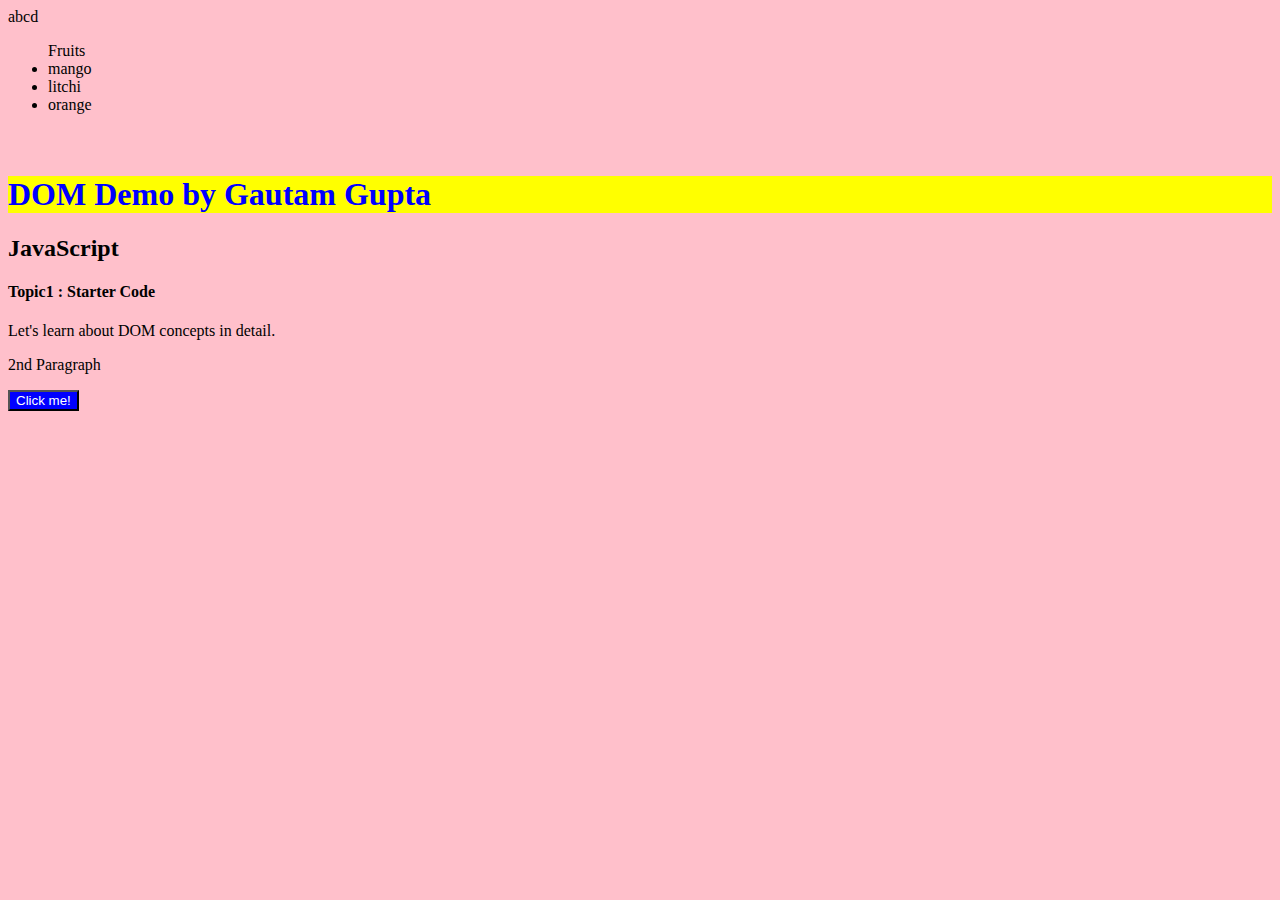
<file: JavaScripts/DOM.html>
<!doctype html>
<html lang="en">
<head>
    <meta charset="UTF-8">
    <meta name="viewport" content="width=device-width, initial-scale=1">
    <title>JS with Gautam Gupta</title>
    <link rel="stylesheet" href="DOM.css">
</head>
<body>
<div> abcd
<ul>Fruits
<li> mango</li>
    <li> litchi</li>
    <li>orange</li>
</ul>

</div>
<h3 style="visibility : hidden">HELLO</h3>
<h1 id="heading">DOM Demo by Gautam Gupta</h1>
<h2 id="heading2">JavaScript</h2>
<h4 class="heads">Topic1 : Starter Code</h4>
<p >Let's learn about DOM concepts in detail.</p>
<p>2nd Paragraph</p>
<button class="heads">Click me!</button>
<script src="DOM.js"></script>
</body>
</html>
</file>
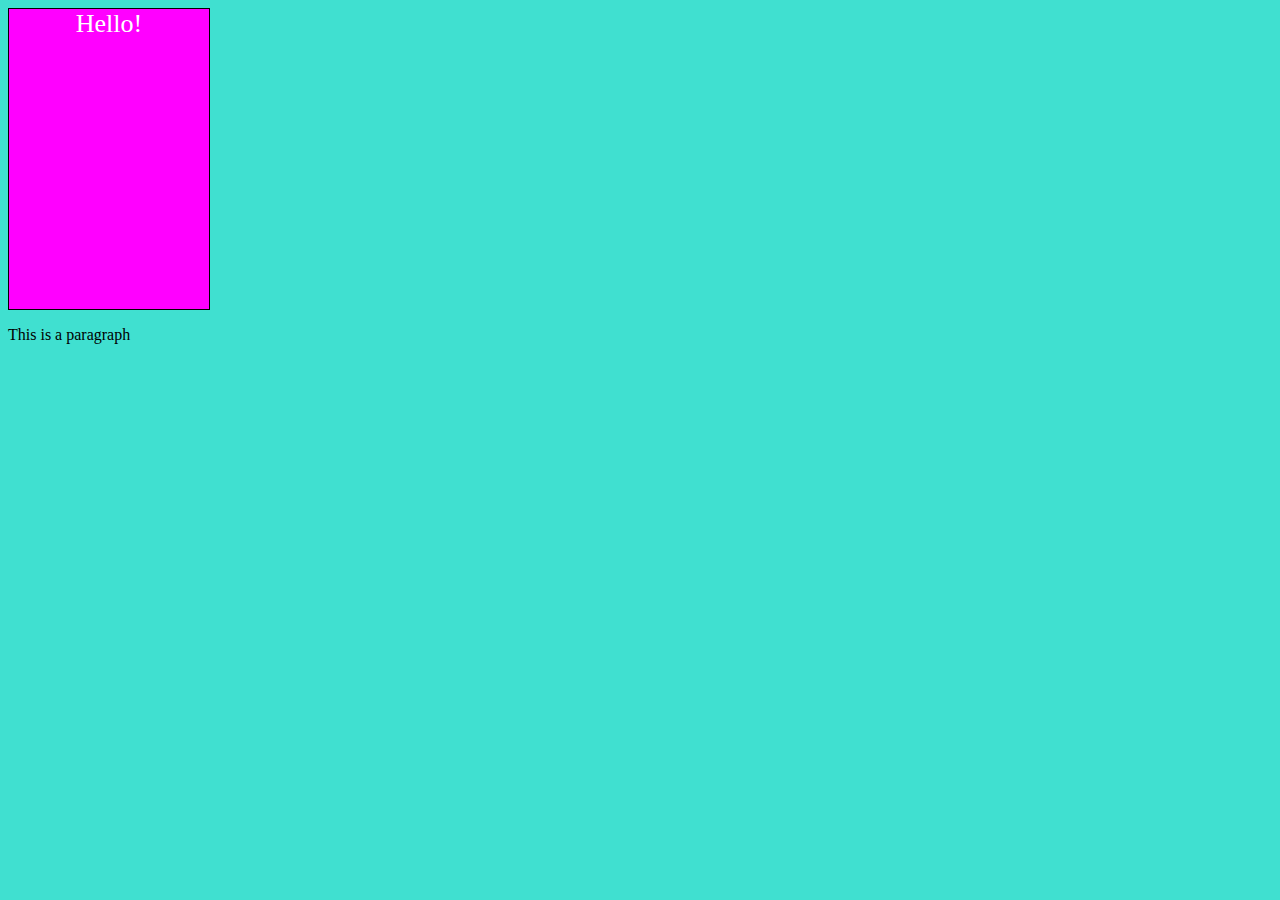
<file: JavaScripts/DOM2.html>
<!doctype html>
<html lang="en">
<head>
    <meta charset="UTF-8">
    <meta name="viewport" content="width=device-width, initial-scale=1">
    <title>Document Object Model</title>
    <link rel="stylesheet" href="DOM2.css">
</head>
<body>

<div id="box" name="JS"> this is a div</div>
<p class="para">This is a paragraph</p>
<script src="DOM2.js"></script>
</body>
</html>
</file>
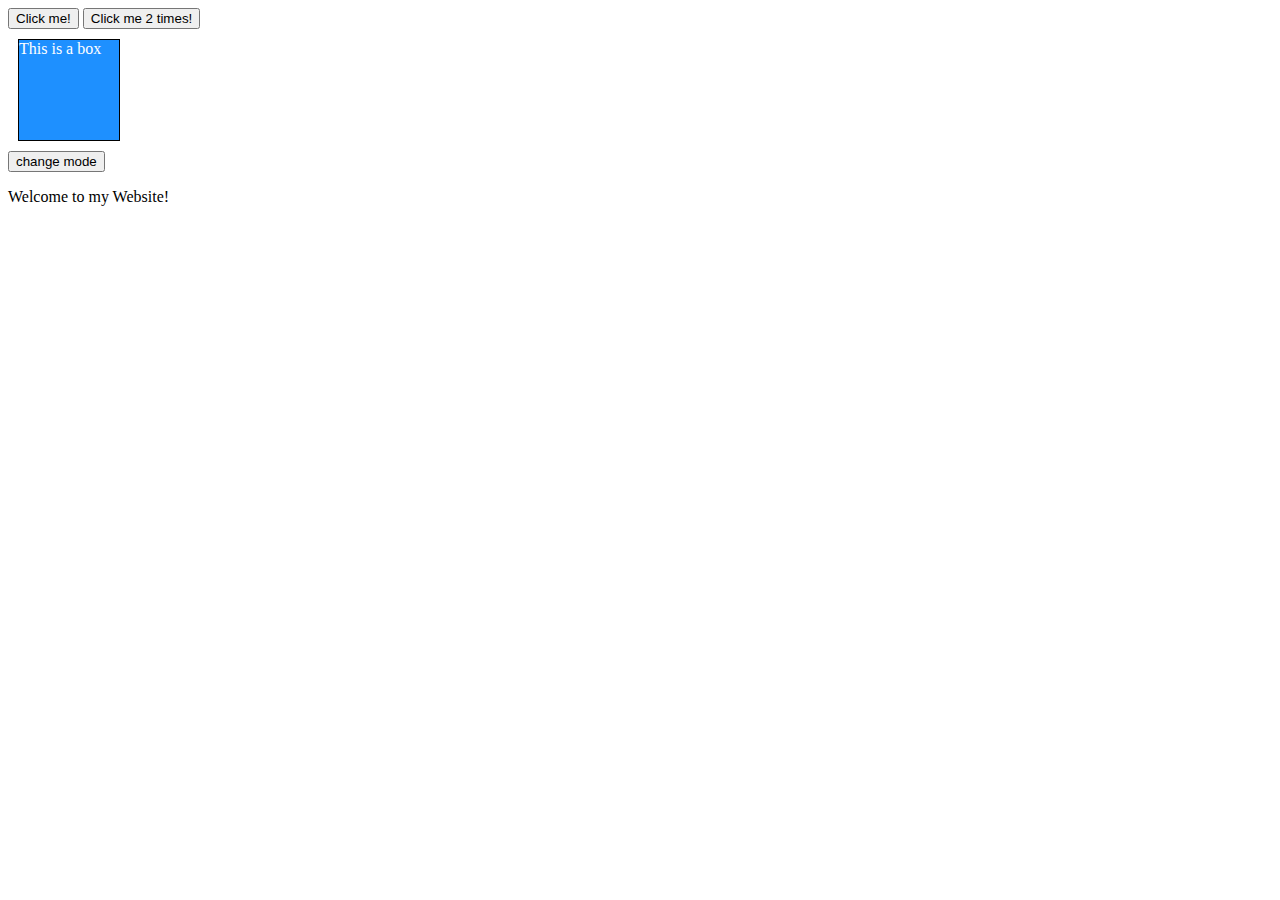
<file: JavaScripts/events.html>
<!doctype html>
<html lang="en">
<head>
    <meta charset="UTF-8">
    <meta name="viewport" content="width=device-width, initial-scale=1">
    <title>Events</title>
    <link rel="stylesheet" href="events.css">
</head>
<body>
<button id="btn1"> Click me!</button>

<button ondblclick="console.log('button was clicked 2x');"> Click me 2 times!</button>

<div>This is a box</div>

<button id="mode">change mode</button>
<p> Welcome to my Website!</p>
<script src="events.js"></script>
</body>
</html>
</file>
<file: JavaScripts/DOM.css>
#heading{
color: blue;
 background-color : yellow;
}

body{
background-color: pink;
}

button{
background-color:blue;
color:white;
}
</file>
<file: JavaScripts/DOM2.css>
body{
background-color: turquoise;
}

div{
height:300px;
width:200px;
background-color:dodgerblue;
border:1px solid black;
color:white;
}

.content{
color: red;
}

.newClass{
background-color:green;
}
</file>
<file: JavaScripts/events.css>
div{
height:100px;
width:100px;
background-color:dodgerblue;
color:white;
border:1px solid black;
margin:10px;
}
</file>
